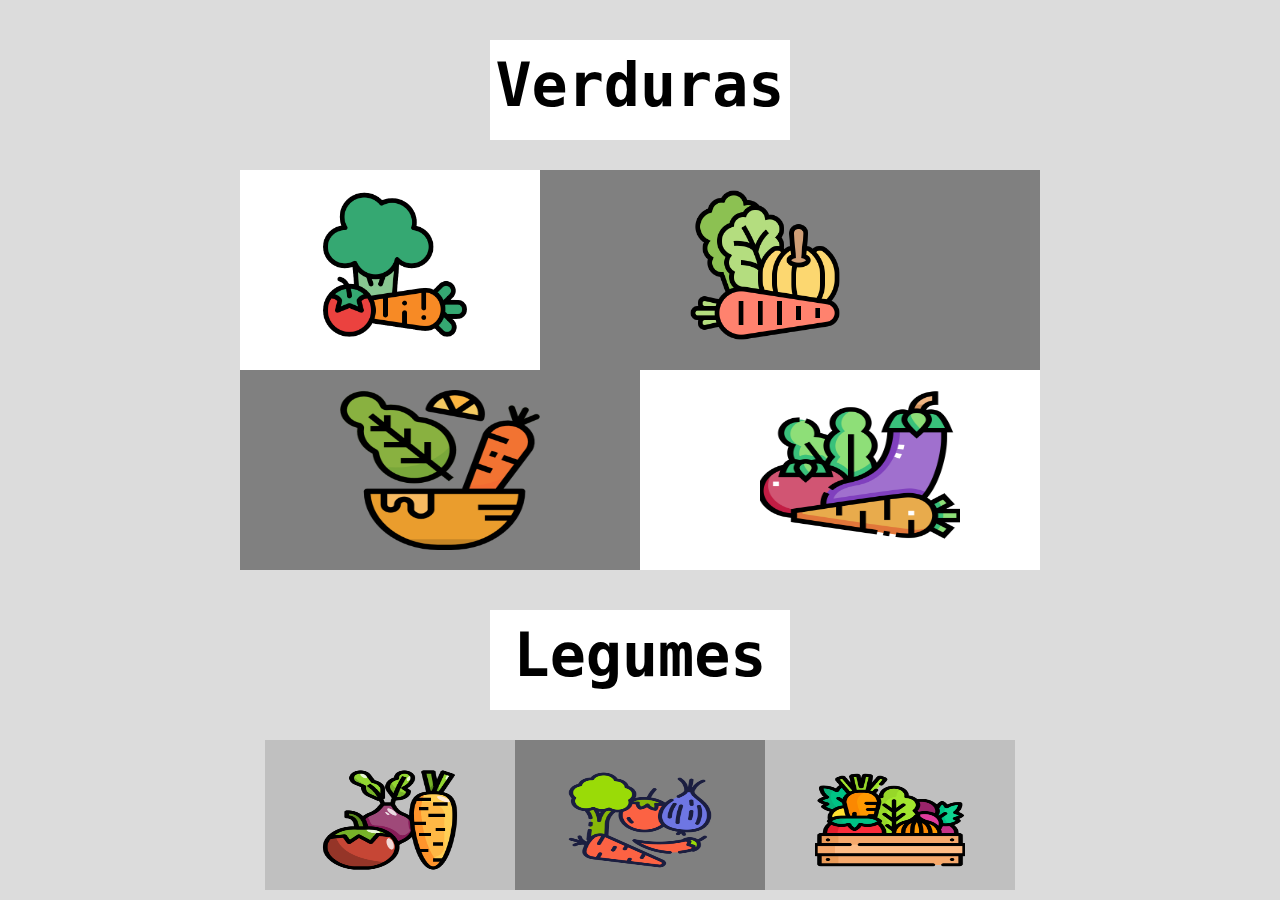
<file: index.html>
<!DOCTYPE html>
<html lang="pt-br">
<head>
    <meta charset="UTF-8">
    <meta name="viewport" content="width=device-width, initial-scale=1.0">
    <title>Verduras/Legumes</title>
   <link rel="stylesheet" href="css/styles.css">
</head>
<body>
    <a href="/verduras.html">
    <div class="prop1">
        <h1>Verduras</h1>
        <p>Os legumes se caracterizam por serem vegetais que podem ter seus frutos desenvolvidos tanto na parte exterior da terra como abaixo da terra.</p>
        <p>Eles são compostos pelas raízes, tubérculos, frutos e caules, que possuem um tempo maior de duração para o consumo.</p>
    </div></a>
    <section>
    <div class="a1">
<img src="./imagens/legumes/img_01.png" alt="" id="img1">
   </div>
   <div class="a2" >
<img src="./imagens/legumes/img_07.png" alt="" id="img2">
   </div>
   <div class="a3">
    <img src="./imagens/legumes/img_03.png" alt="" id="img3">
   </div>
   <div class="a4">
    <img src="./imagens/legumes/img_06.png" alt="" id="img4">
   </div>
</section>
<a href="/legumes.html">
<div class="prop2">
    <h1>Legumes</h1>
    <p>
        Em linguagem comum, denomina-se de legume qualquer planta comestível ou parte comestível de planta leguminosa ou herbácea. A parte comestível pode ser a raiz, o tubérculo, o bolbo, o fruto, a flor, as folhas, o talo ou o grão. 
    </p>
    <p>As partes comestíveis dos legumes são os frutos, as sementes ou as raízes, sendo que podem ser consumidas de diversas formas: cruas, cozidas, fritas, no vapor, entre outras maneiras.

        Além disso, os legumes possuem categorias que, dependendo da sua classificação, podem chegar até 20% de carboidratos.</p>
    </div></a>

<section class="baixo">
<div class="a5">
<img src="./imagens/legumes/img_05.png" alt="" id="img5">
</div>
<div class="a6">
    <img src="./imagens/legumes/img_04.png" alt="" id="img6">
</div>
<div class="a7">
    <img src="./imagens/legumes/img_02.png" alt="" id="img7">
</div>
</section>
</body>
</html>
</file>
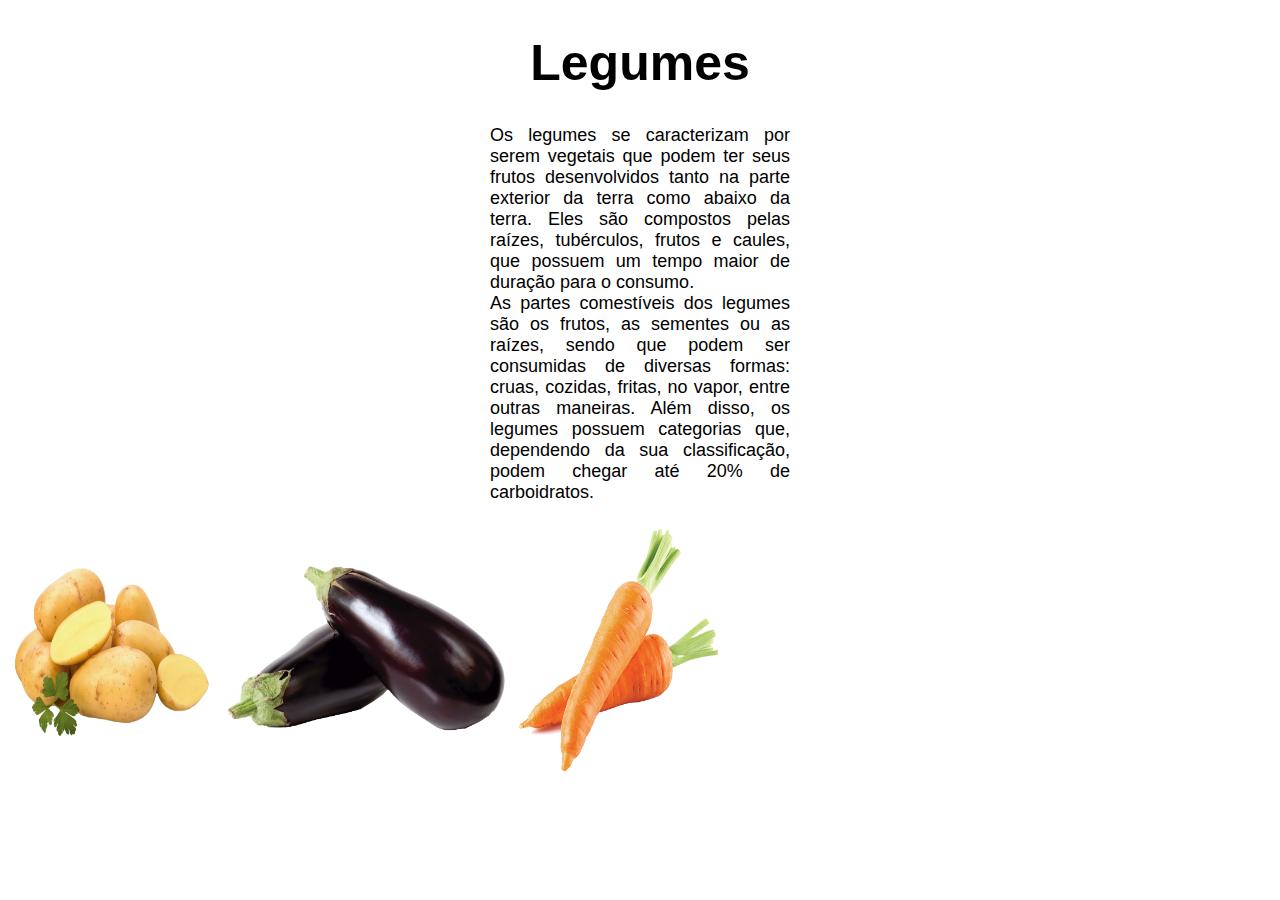
<file: legumes.html>
<!DOCTYPE html>
<html lang="pt-br">
<head>
    <meta charset="UTF-8">
    <meta name="viewport" content="width=device-width, initial-scale=1.0">
    <title>Legumes</title>
</head>
<body>
    <h1 style="text-align: center;
    font-size: 50px;font-family:'Lucida Sans', 'Lucida Sans Regular', 'Lucida Grande', 'Lucida Sans Unicode', Geneva, Verdana, sans-serif;">Legumes</h1>
<p style="text-align: justify;margin:auto;font-size: 18px;font-family: 'Lucida Sans', 'Lucida Sans Regular', 'Lucida Grande', 'Lucida Sans Unicode', Geneva, Verdana, sans-serif;
width: 300px;"
>Os legumes se caracterizam por serem vegetais que podem ter seus frutos desenvolvidos tanto na parte exterior da terra como abaixo da terra.

Eles são compostos pelas raízes, tubérculos, frutos e caules, que possuem um tempo maior de duração para o consumo.</p>
<p style="text-align: justify;margin: auto;font-size: 18px;
font-family: 'Lucida Sans', 'Lucida Sans Regular', 'Lucida Grande', 'Lucida Sans Unicode', Geneva, Verdana, sans-serif;
width: 300px;">
    As partes comestíveis dos legumes são os frutos, as sementes ou as raízes, sendo que podem ser consumidas de diversas formas: cruas, cozidas, fritas, no vapor, entre outras maneiras.

    Além disso, os legumes possuem categorias que, dependendo da sua classificação, podem chegar até 20% de carboidratos.
</p>
<section style="display: flex;flex-wrap: wrap;">
<img src="/imagens/legumes/img_batatainglesa.png" alt="" style= "width:200px;margin:4px">
<img src="/imagens/legumes/img_berinjela.png" alt="" style= "width:290px;margin:4px">
<img src="/imagens/legumes/img_cenoura.png" alt="" style= "width:200px;margin:4px"></section>
</body>
</html>
</file>
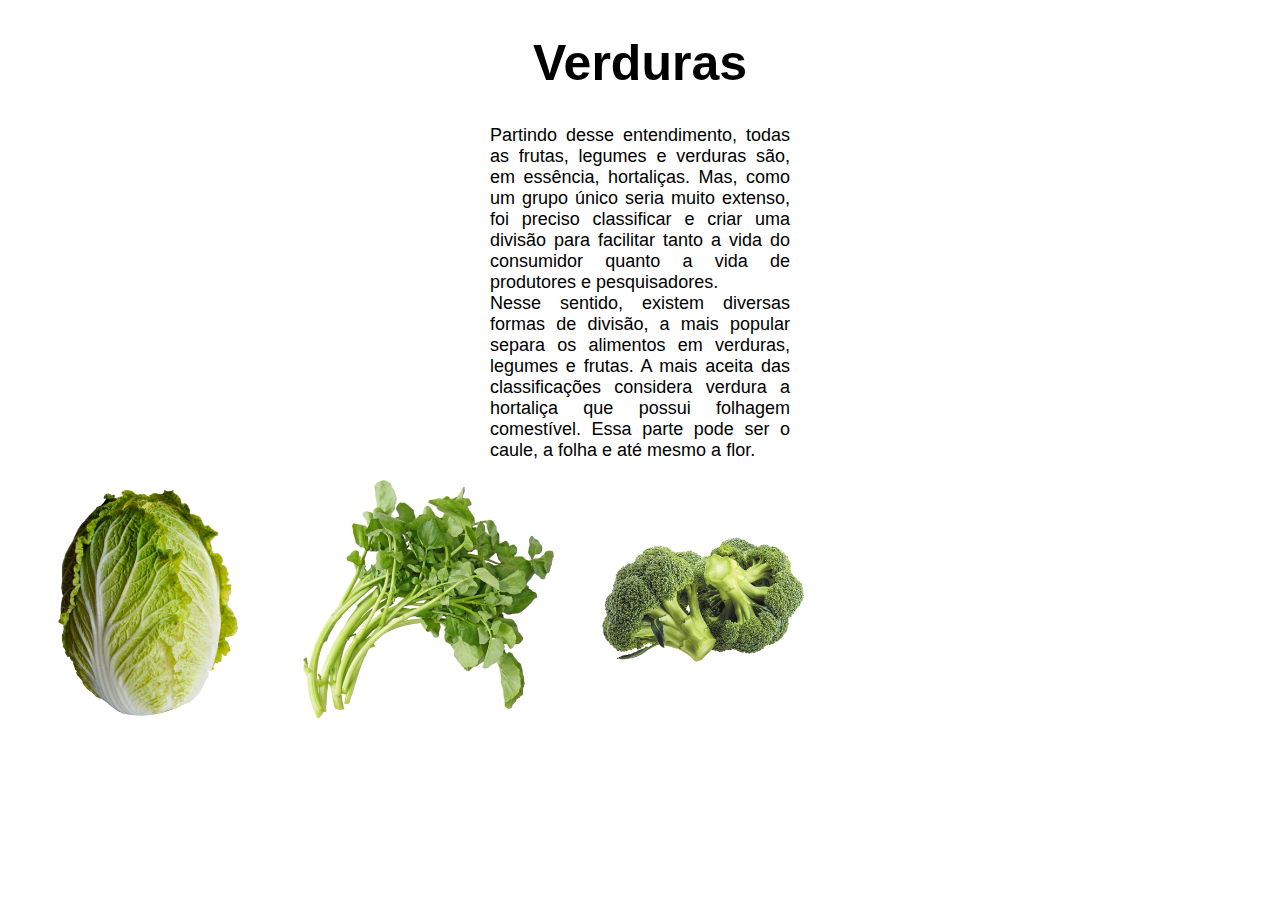
<file: verduras.html>
<!DOCTYPE html>
<html lang="pt-br">
<head>
    <meta charset="UTF-8">
    <meta name="viewport" content="width=device-width, initial-scale=1.0">
    <title>Verduras</title>
</head>
<body>
    <h1 style="text-align: center;
    font-size: 50px;font-family:'Lucida Sans', 'Lucida Sans Regular', 'Lucida Grande', 'Lucida Sans Unicode', Geneva, Verdana, sans-serif;">Verduras</h1>
<p style="text-align: justify;margin:auto;font-size: 18px;font-family: 'Lucida Sans', 'Lucida Sans Regular', 'Lucida Grande', 'Lucida Sans Unicode', Geneva, Verdana, sans-serif;
width: 300px;"
>Partindo desse entendimento, todas as frutas, legumes e verduras são, em essência, hortaliças. Mas, como um grupo único seria muito extenso, foi preciso classificar e criar uma divisão para facilitar tanto a
 vida do consumidor quanto a vida de produtores e pesquisadores.</p>
<p style="text-align: justify;margin: auto;font-size: 18px;
font-family: 'Lucida Sans', 'Lucida Sans Regular', 'Lucida Grande', 'Lucida Sans Unicode', Geneva, Verdana, sans-serif;
width: 300px;">
    Nesse sentido, existem diversas formas de divisão, a mais popular separa os alimentos em verduras, legumes e frutas. A mais aceita das classificações considera verdura a hortaliça que possui folhagem comestível. Essa parte pode ser o caule, a folha e até mesmo a flor.
</p>
<section style="display: flex;flex-wrap: wrap;">
<img src="/imagens/verdura/img_acelga.png" alt="" style= "width:270px; margin:4px">
<img src="/imagens/verdura/img_agriao.png" alt="" style= "width:270px;margin:4px">
<img src="/imagens/verdura/img_brocolis.png" alt="" style= "width:270px;margin:4px"></section>
</body>
</html>
</file>
<file: css/styles.css>
body {
  background-color: gainsboro;
}

h1 {
  text-align: center;
  font-family: monospace;
  line-height: 400%;
  font-size: 0px;
}

img {
  width: 0px;
}

p {
  font-family: Arial;
  margin: 10px;
  text-align: center;
  font: size 17px;
}

a {
  text-decoration: none;
  color: black;
}

@media (min-width: 200px) {
  p {
    display: none;
  }
  h1 {
    line-height: 130%;
    font-size: 30px;
  }
  #img1 {
    width: 100px;
    height: 100px;
  }
  #img2 {
    width: 80px;
    height: 100px;
  }
  #img3 {
    width: 80px;
    height: 100px;
  }
  #img4 {
    width: 100px;
    height: 100px;
  }
  #img5 {
    width: 50px;
    height: 80px;
    margin-left: 5px;
  }
  #img6 {
    width: 50px;
    height: 80px;
    margin-left: 5px;
  }
  #img7 {
    width: 50px;
    height: 80px;
    margin-left: 5px;
  }
  .prop1 {
    width: 160px;
    height: 40px;
    margin: auto;
    flex: none;
    margin-bottom: 30px;
    background-color: white;
  }
  .prop2 {
    width: 160px;
    height: 40px;
    margin: auto;
    flex: none;
    margin-bottom: 30px;
    background-color: white;
  }
  section {
    width: 180px;
    height: auto;
    margin: auto;
    display: flex;
    flex-wrap: wrap;
    margin-bottom: 30px;
  }
  .a1 {
    width: 100px;
    height: 100px;
    background-color: white;
  }
  .a2 {
    width: 80px;
    height: 100px;
    background-color: gray;
  }
  .a3 {
    width: 80px;
    height: 100px;
    background-color: gray;
  }
  .a4 {
    width: 100px;
    height: 100px;
    background-color: white;
  }
  .a5 {
    width: 60px;
    height: 80px;
    background-color: silver;
  }
  .a7 {
    width: 60px;
    height: 80px;
    background-color: silver;
  }
  .a6 {
    width: 60px;
    height: 80px;
    background-color: gray;
  }
  .baixo {
    height: 80px;
    background-color: none;
    margin: auto;
  }
}
@media (min-width: 280px) {
  p {
    display: none;
  }
  h1 {
    line-height: 130%;
    font-size: 30px;
  }
  #img1 {
    width: 100px;
    height: 100px;
  }
  #img2 {
    width: 80px;
    height: 100px;
  }
  #img3 {
    width: 80px;
    height: 100px;
  }
  #img4 {
    width: 100px;
    height: 100px;
  }
  #img5 {
    width: 80px;
    height: 100px;
  }
  #img6 {
    width: 80px;
    height: 100px;
  }
  #img7 {
    width: 80px;
    height: 100px;
  }
  .prop1 {
    width: 160px;
    height: 40px;
    margin: auto;
    flex: none;
    margin-bottom: 30px;
    background-color: white;
  }
  .prop2 {
    width: 160px;
    height: 40px;
    margin: auto;
    flex: none;
    margin-bottom: 30px;
    background-color: white;
  }
  section {
    width: 180px;
    height: 200px;
    margin: auto;
    display: flex;
    flex-wrap: wrap;
    margin-bottom: 30px;
  }
  .a1 {
    width: 100px;
    height: 100px;
    background-color: white;
  }
  .a2 {
    width: 80px;
    height: 100px;
    background-color: gray;
  }
  .a3 {
    width: 80px;
    height: 100px;
    background-color: gray;
  }
  .a4 {
    width: 100px;
    height: 100px;
    background-color: white;
  }
  .a5 {
    width: 100px;
    height: 100px;
    background-color: silver;
  }
  .a7 {
    width: 100px;
    height: 100px;
    background-color: silver;
  }
  .a6 {
    width: 100px;
    height: 100px;
    background-color: gray;
  }
  .baixo {
    width: 250px;
    height: auto;
    margin: auto;
  }
}
@media (min-width: 300px) {
  p {
    display: none;
  }
  h1 {
    line-height: 200%;
  }
  .prop1 {
    width: 200px;
    height: 60px;
    margin: auto;
    display: block;
    flex: none;
    margin-bottom: 30px;
  }
  .prop2 {
    width: 200px;
    height: 60px;
    margin: auto;
    display: block;
    flex: none;
    margin-bottom: 30px;
  }
  section {
    width: 250px;
    height: auto;
    margin: auto;
    display: flex;
    flex-wrap: wrap;
    margin-bottom: 30px;
  }
  #img1 {
    width: 150px;
    height: 150px;
    margin-top: 15px;
  }
  #img2 {
    width: 95px;
    height: 100px;
    margin-top: 45px;
  }
  #img3 {
    width: 140px;
    height: 150px;
    margin-top: 15px;
    margin-left: 2px;
  }
  #img4 {
    width: 85px;
    height: 100px;
    margin-top: 25px;
    margin-left: 5px;
  }
  #img5 {
    width: 83px;
    height: 100px;
  }
  #img6 {
    width: 84px;
    height: 100px;
  }
  #img7 {
    width: 83px;
    height: 100px;
  }
  .a1 {
    width: 150px;
    height: 200px;
    background-color: white;
  }
  .a2 {
    width: 100px;
    height: 200px;
    background-color: gray;
  }
  .a3 {
    width: 150px;
    height: 200px;
    background-color: gray;
  }
  .a4 {
    width: 100px;
    height: 200px;
    background-color: white;
  }
  .a5 {
    width: 83px;
    height: 100px;
    background-color: silver;
    margin-left: 20px;
  }
  .a7 {
    width: 83px;
    height: 100px;
    background-color: silver;
  }
  .a6 {
    width: 84px;
    height: 100px;
    background-color: gray;
  }
  .baixo {
    width: 250px;
    height: 100px;
    margin: auto;
  }
}
@media (min-width: 360px) {
  p {
    display: none;
  }
  h1 {
    line-height: 160%;
  }
  .prop1 {
    width: 200px;
    height: 50px;
    margin: auto;
    display: block;
    flex: none;
    margin-bottom: 30px;
    background-color: white;
  }
  .prop2 {
    width: 200px;
    height: 50px;
    margin: auto;
    display: block;
    flex: none;
    margin-bottom: 30px;
    background-color: white;
  }
  section {
    width: 300px;
    height: auto;
    margin: auto;
    display: flex;
    flex-wrap: wrap;
    margin-bottom: 30px;
  }
  #img1 {
    width: 160px;
    height: 150px;
  }
  #img2 {
    width: 130px;
    height: 120px;
  }
  #img3 {
    width: 170px;
    height: 150px;
  }
  #img4 {
    width: 110px;
    height: 150px;
  }
  #img5 {
    width: 80px;
    height: 100px;
  }
  #img6 {
    width: 80px;
    height: 100px;
  }
  #img7 {
    width: 80px;
    height: 100px;
    margin-left: 10px;
  }
  .a1 {
    width: 160px;
    height: 200px;
    background-color: white;
  }
  .a2 {
    width: 140px;
    height: 200px;
    background-color: gray;
  }
  .a3 {
    width: 180px;
    height: 200px;
    background-color: gray;
  }
  .a4 {
    width: 120px;
    height: 200px;
    background-color: white;
  }
  .a5 {
    width: 100px;
    height: 100px;
    background-color: silver;
  }
  .a7 {
    width: 100px;
    height: 100px;
    background-color: silver;
  }
  .a6 {
    width: 100px;
    height: 100px;
    background-color: gray;
  }
  .baixo {
    width: 300px;
    height: 100px;
    margin: auto;
  }
}
@media (min-width: 400px) {
  p {
    display: none;
  }
  .prop1 {
    width: 200px;
    height: 50px;
    margin: auto;
    display: block;
    flex: none;
    margin-bottom: 30px;
    background-color: white;
  }
  .prop2 {
    width: 200px;
    height: 50px;
    margin: auto;
    display: block;
    flex: none;
    margin-bottom: 30px;
    background-color: white;
  }
  section {
    width: 350px;
    height: auto;
    margin: auto;
    display: flex;
    flex-wrap: wrap;
    margin-bottom: 30px;
  }
  #img1 {
    width: 150px;
    height: 150px;
    margin-top: 20px;
  }
  #img2 {
    width: 150px;
    height: 120px;
    margin-left: 30px;
  }
  #img3 {
    width: 180px;
    height: 150px;
    margin-left: 30px;
    margin-top: 30px;
  }
  #img4 {
    width: 80px;
    height: 100px;
    margin-top: 40px;
  }
  #img5 {
    width: 80px;
    height: 100px;
    margin-top: 30px;
  }
  #img6 {
    width: 90px;
    height: 100px;
    margin-top: 30px;
  }
  #img7 {
    width: 80px;
    height: 100px;
    margin-top: 30px;
  }
  .a1 {
    width: 150px;
    height: 200px;
    background-color: white;
  }
  .a2 {
    width: 200px;
    height: 200px;
    background-color: gray;
  }
  .a3 {
    width: 250px;
    height: 200px;
    background-color: gray;
  }
  .a4 {
    width: 100px;
    height: 200px;
    background-color: white;
  }
  .a5 {
    width: 100px;
    height: 150px;
    background-color: silver;
  }
  .a7 {
    width: 100px;
    height: 150px;
    background-color: silver;
  }
  .a6 {
    width: 100px;
    height: 150px;
    background-color: gray;
  }
  .baixo {
    height: 150px;
    margin: auto;
  }
}
@media (min-width: 412px) {
  p {
    display: none;
  }
  .prop1 {
    width: 200px;
    height: 50px;
    margin: auto;
    display: block;
    flex: none;
    margin-bottom: 30px;
    background-color: white;
  }
  .prop2 {
    width: 200px;
    height: 50px;
    margin: auto;
    display: block;
    flex: none;
    margin-bottom: 30px;
    background-color: white;
  }
  section {
    width: 350px;
    height: auto;
    margin: auto;
    display: flex;
    flex-wrap: wrap;
    margin-bottom: 30px;
  }
  #img1 {
    width: 150px;
    height: 150px;
  }
  #img2 {
    width: 150px;
    height: 150px;
    margin-top: 20px;
  }
  #img3 {
    width: 180px;
    height: 150px;
  }
  #img4 {
    width: 100px;
    height: 100px;
  }
  #img5 {
    width: 80px;
    height: 100px;
  }
  #img6 {
    width: 90px;
    height: 100px;
  }
  #img7 {
    width: 80px;
    height: 100px;
  }
  .a1 {
    width: 150px;
    height: 200px;
    background-color: white;
  }
  .a2 {
    width: 200px;
    height: 200px;
    background-color: gray;
  }
  .a3 {
    width: 250px;
    height: 200px;
    background-color: gray;
  }
  .a4 {
    width: 100px;
    height: 200px;
    background-color: white;
  }
  .a5 {
    width: 100px;
    height: 150px;
    background-color: silver;
  }
  .a7 {
    width: 100px;
    height: 150px;
    background-color: silver;
  }
  .a6 {
    width: 100px;
    height: 150px;
    background-color: gray;
  }
  .baixo {
    width: 350px;
    height: 150px;
    margin: auto;
  }
}
@media (min-width: 540px) {
  p {
    display: none;
  }
  .prop1 {
    width: 200px;
    height: 50px;
    margin: auto;
    display: block;
    flex: none;
    margin-bottom: 30px;
    background-color: white;
  }
  .prop2 {
    width: 200px;
    height: 50px;
    margin: auto;
    display: block;
    flex: none;
    margin-bottom: 30px;
    background-color: white;
  }
  section {
    width: 350px;
    height: auto;
    margin: auto;
    display: flex;
    flex-wrap: wrap;
    margin-bottom: 30px;
  }
  #img1 {
    width: 150px;
    height: 150px;
  }
  #img2 {
    width: 150px;
    height: 150px;
  }
  #img3 {
    width: 150px;
    height: 150px;
  }
  #img4 {
    width: 80px;
    height: 100px;
  }
  #img5 {
    width: 90px;
    height: 100px;
  }
  #img6 {
    width: 90px;
    height: 100px;
  }
  #img7 {
    width: 80px;
    height: 100px;
  }
  .a1 {
    width: 150px;
    height: 200px;
    background-color: white;
  }
  .a2 {
    width: 200px;
    height: 200px;
    background-color: gray;
  }
  .a3 {
    width: 250px;
    height: 200px;
    background-color: gray;
  }
  .a4 {
    width: 100px;
    height: 200px;
    background-color: white;
  }
  .a5 {
    width: 100px;
    height: 150px;
    background-color: silver;
  }
  .a7 {
    width: 100px;
    height: 150px;
    background-color: silver;
  }
  .a6 {
    width: 100px;
    height: 150px;
    background-color: gray;
  }
  .baixo {
    margin: auto;
    width: 300px;
    height: 150px;
  }
}
@media (min-width: 600px) {
  p {
    display: none;
  }
  h1 {
    font-size: 60px;
    line-height: 150%;
  }
  .prop1 {
    width: 350px;
    height: 100px;
    margin: auto;
    display: block;
    flex: none;
    margin-bottom: 30px;
    background-color: white;
  }
  .prop2 {
    width: 350px;
    height: 100px;
    margin: auto;
    display: block;
    flex: none;
    margin-bottom: 30px;
    background-color: white;
  }
  section {
    width: 550px;
    height: auto;
    margin: auto;
    display: flex;
    flex-wrap: wrap;
    margin-bottom: 30px;
  }
  #img1 {
    width: 180px;
    height: 150px;
    margin-left: 30px;
  }
  #img2 {
    width: 180px;
    height: 150px;
  }
  #img3 {
    width: 150px;
    height: 150px;
    margin-left: 60px;
  }
  #img4 {
    width: 150px;
    height: 150px;
    margin-left: 40px;
    margin-top: 20px;
  }
  #img5 {
    width: 90px;
    height: 100px;
  }
  #img6 {
    width: 90px;
    height: 100px;
  }
  #img7 {
    width: 80px;
    height: 100px;
  }
  .a1 {
    width: 250px;
    height: 200px;
    background-color: white;
  }
  .a2 {
    width: 300px;
    height: 200px;
    background-color: gray;
  }
  .a3 {
    width: 300px;
    height: 200px;
    background-color: gray;
  }
  .a4 {
    width: 250px;
    height: 200px;
    background-color: white;
  }
  .a5 {
    width: 100px;
    height: 150px;
    background-color: silver;
  }
  .a7 {
    width: 100px;
    height: 150px;
    background-color: silver;
  }
  .a6 {
    width: 100px;
    height: 150px;
    background-color: gray;
  }
}
.baixo {
  margin: auto;
  width: 350px;
  height: 150px;
}

@media (min-width: 800px) {
  p {
    display: none;
  }
  h1 {
    font-size: 60px;
    line-height: 150%;
  }
  .prop1 {
    width: 300px;
    height: 100px;
    margin: auto;
    display: block;
    flex: none;
    margin-bottom: 30px;
    background-color: white;
  }
  .prop2 {
    width: 300px;
    height: 100px;
    margin: auto;
    display: block;
    flex: none;
    margin-bottom: 30px;
    background-color: white;
  }
  section {
    width: 800px;
    height: auto;
    margin: auto;
    display: flex;
    flex-wrap: wrap;
    margin-bottom: 30px;
  }
  #img1 {
    width: 160px;
    height: 160px;
    margin-left: 80px;
  }
  #img2 {
    width: 180px;
    height: 150px;
    margin-left: 120px;
  }
  #img3 {
    width: 180px;
    height: 180px;
    margin-left: 100px;
    margin-top: 10px;
  }
  #img4 {
    width: 180px;
    height: 180px;
    margin-left: 120px;
  }
  #img5 {
    width: 150px;
    margin-left: 20px;
  }
  #img6 {
    width: 150px;
    margin-left: 30px;
  }
  #img7 {
    width: 150px;
    margin-left: 20px;
  }
  .a1 {
    width: 320px;
    height: 200px;
    background-color: white;
  }
  .a2 {
    width: 480px;
    height: 200px;
    background-color: gray;
  }
  .a3 {
    width: 400px;
    height: 220px;
    background-color: gray;
  }
  .a4 {
    width: 400px;
    height: 220px;
    background-color: white;
  }
  .a5 {
    width: 200px;
    height: 150px;
    background-color: silver;
  }
  .a7 {
    width: 200px;
    height: 150px;
    background-color: silver;
  }
  .a6 {
    width: 200px;
    height: 150px;
    background-color: gray;
  }
  .baixo {
    width: 800px;
    height: 150px;
    margin: auto;
  }
}
@media (min-width: 1000px) {
  p {
    display: none;
  }
  section {
    width: 800px;
    height: auto;
    margin: auto;
    display: flex;
    flex-wrap: wrap;
    margin-bottom: 30px;
  }
  #img1 {
    width: 150px;
    height: 150px;
  }
  #img2 {
    width: 150px;
    height: 150px;
    margin-left: 150px;
  }
  #img3 {
    width: 200px;
    height: 160px;
    margin-top: 20px;
  }
  #img4 {
    width: 200px;
    height: 150px;
  }
  #img5 {
    width: 150px;
    margin-left: 50px;
  }
  #img6 {
    width: 150px;
    margin-left: 50px;
  }
  #img7 {
    width: 150px;
    margin-left: 50px;
  }
  .a1 {
    width: 300px;
    height: 200px;
    background-color: white;
  }
  .a2 {
    width: 500px;
    height: 200px;
    background-color: gray;
  }
  .a3 {
    width: 400px;
    height: 200px;
    background-color: gray;
  }
  .a4 {
    width: 400px;
    height: 200px;
    background-color: white;
  }
  .a5 {
    width: 250px;
    height: 150px;
    margin: 0px;
    background-color: silver;
  }
  .a6 {
    width: 250px;
    height: 150px;
    margin: 0px;
    background-color: gray;
  }
  .a7 {
    width: 250px;
    height: 150px;
    margin: 0px;
    background-color: silver;
  }
  .baixo {
    width: 750px;
    height: 150px;
  }
}
@media (min-width: 1400px) {
  p {
    display: flex;
  }
  h1 {
    font-size: 30px;
    line-height: 200%;
  }
  .prop1 {
    width: 200px;
    height: 700px;
    margin: 2px;
    background-color: white;
  }
  .prop2 {
    width: 200px;
    height: 700px;
    margin: 2px;
    background-color: white;
  }
  section {
    width: 900px;
    height: auto;
    display: flex;
    flex-wrap: wrap;
    margin-bottom: 60px;
  }
  #img1 {
    width: 200px;
    height: 200px;
  }
  #img2 {
    width: 200px;
    height: 200px;
  }
  #img3 {
    width: 200px;
    height: 200px;
  }
  #img4 {
    width: 200px;
    height: 200px;
  }
  #img5 {
    width: 150px;
    height: 150px;
  }
  #img6 {
    width: 150px;
    height: 150px;
  }
  #img7 {
    width: 150px;
    height: 150px;
  }
  .a1 {
    width: 400px;
    height: 300px;
    background-color: white;
  }
  .a2 {
    width: 500px;
    height: 300px;
    background-color: gray;
  }
  .a3 {
    width: 500px;
    height: 300px;
    background-color: gray;
  }
  .a4 {
    width: 400px;
    height: 300px;
    background-color: white;
  }
  .a5 {
    width: 260px;
    height: 200px;
    background-color: silver;
  }
  .a6 {
    width: 280px;
    height: 200px;
    background-color: gray;
  }
  .a7 {
    width: 260px;
    height: 200px;
    background-color: silver;
  }
  body {
    display: flex;
    flex-wrap: wrap;
  }
  .baixo {
    height: 200px;
    width: 800px;
    margin: auto;
  }
}
@media (min-width: 1600px) {
  h1 {
    font-size: 40px;
  }
  .prop1 {
    width: 250px;
    height: 700px;
    margin: 2px;
    background-color: white;
  }
  .prop2 {
    width: 250px;
    height: 700px;
    margin: 2px;
    background-color: white;
  }
  section {
    width: 1000px;
    height: auto;
    display: flex;
    flex-wrap: wrap;
    margin-bottom: 60px;
  }
  #img1 {
    width: 250px;
    height: 250px;
    margin-left: 120px;
  }
  #img2 {
    width: 250px;
    height: 250px;
  }
  #img3 {
    width: 250px;
    height: 250px;
  }
  #img4 {
    width: 250px;
    height: 250px;
  }
  #img5 {
    width: 200px;
  }
  #img6 {
    width: 200px;
  }
  #img7 {
    width: 200px;
  }
  .a1 {
    width: 450px;
    height: 300px;
    background-color: white;
  }
  .a2 {
    width: 550px;
    height: 300px;
    background-color: gray;
  }
  .a3 {
    width: 550px;
    height: 300px;
    background-color: gray;
  }
  .a4 {
    width: 450px;
    height: 300px;
    background-color: white;
  }
  .a5 {
    width: 330px;
    height: 200px;
    background-color: silver;
  }
  .a6 {
    width: 340px;
    height: 200px;
    background-color: gray;
  }
  .a7 {
    width: 330px;
    height: 200px;
    background-color: silver;
  }
  body {
    display: flex;
    flex-wrap: wrap;
  }
  .baixo {
    height: 200px;
    width: 1000px;
    margin: auto;
  }
}

/*# sourceMappingURL=styles.css.map */
</file>
